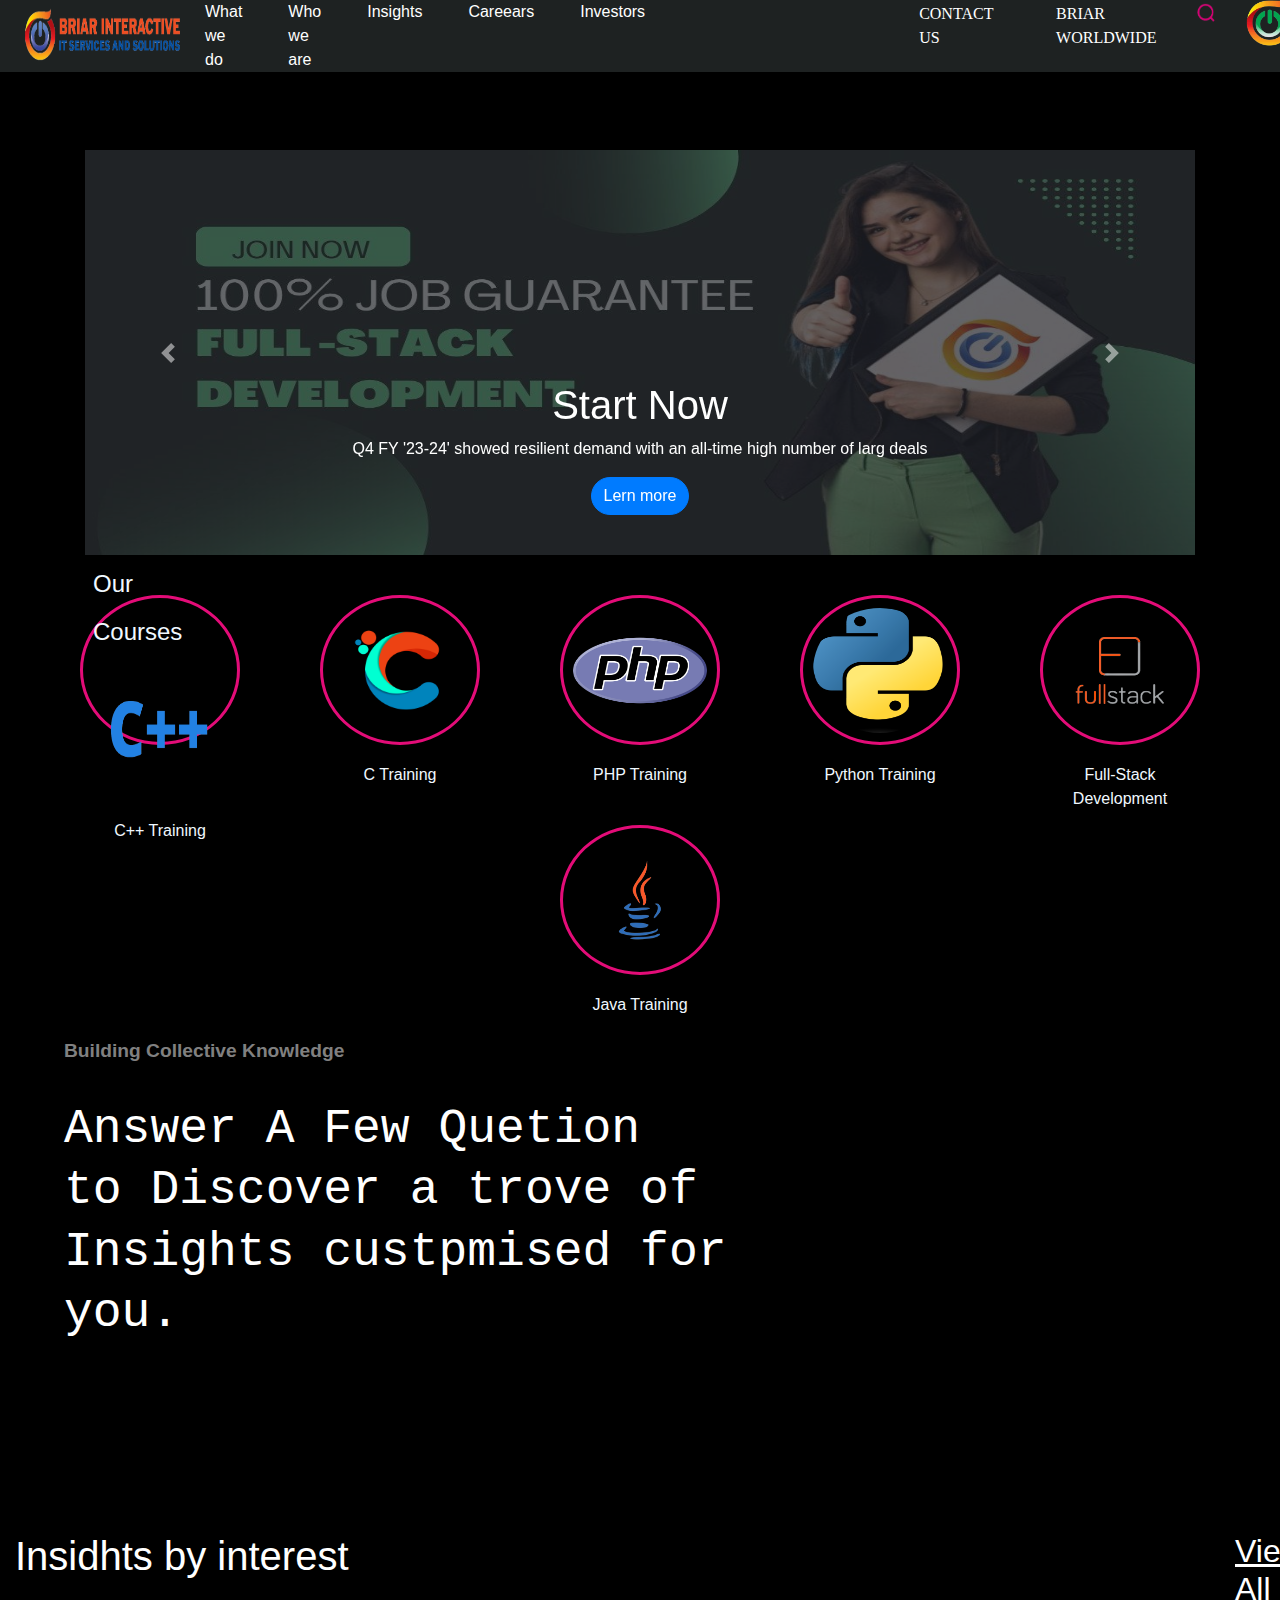
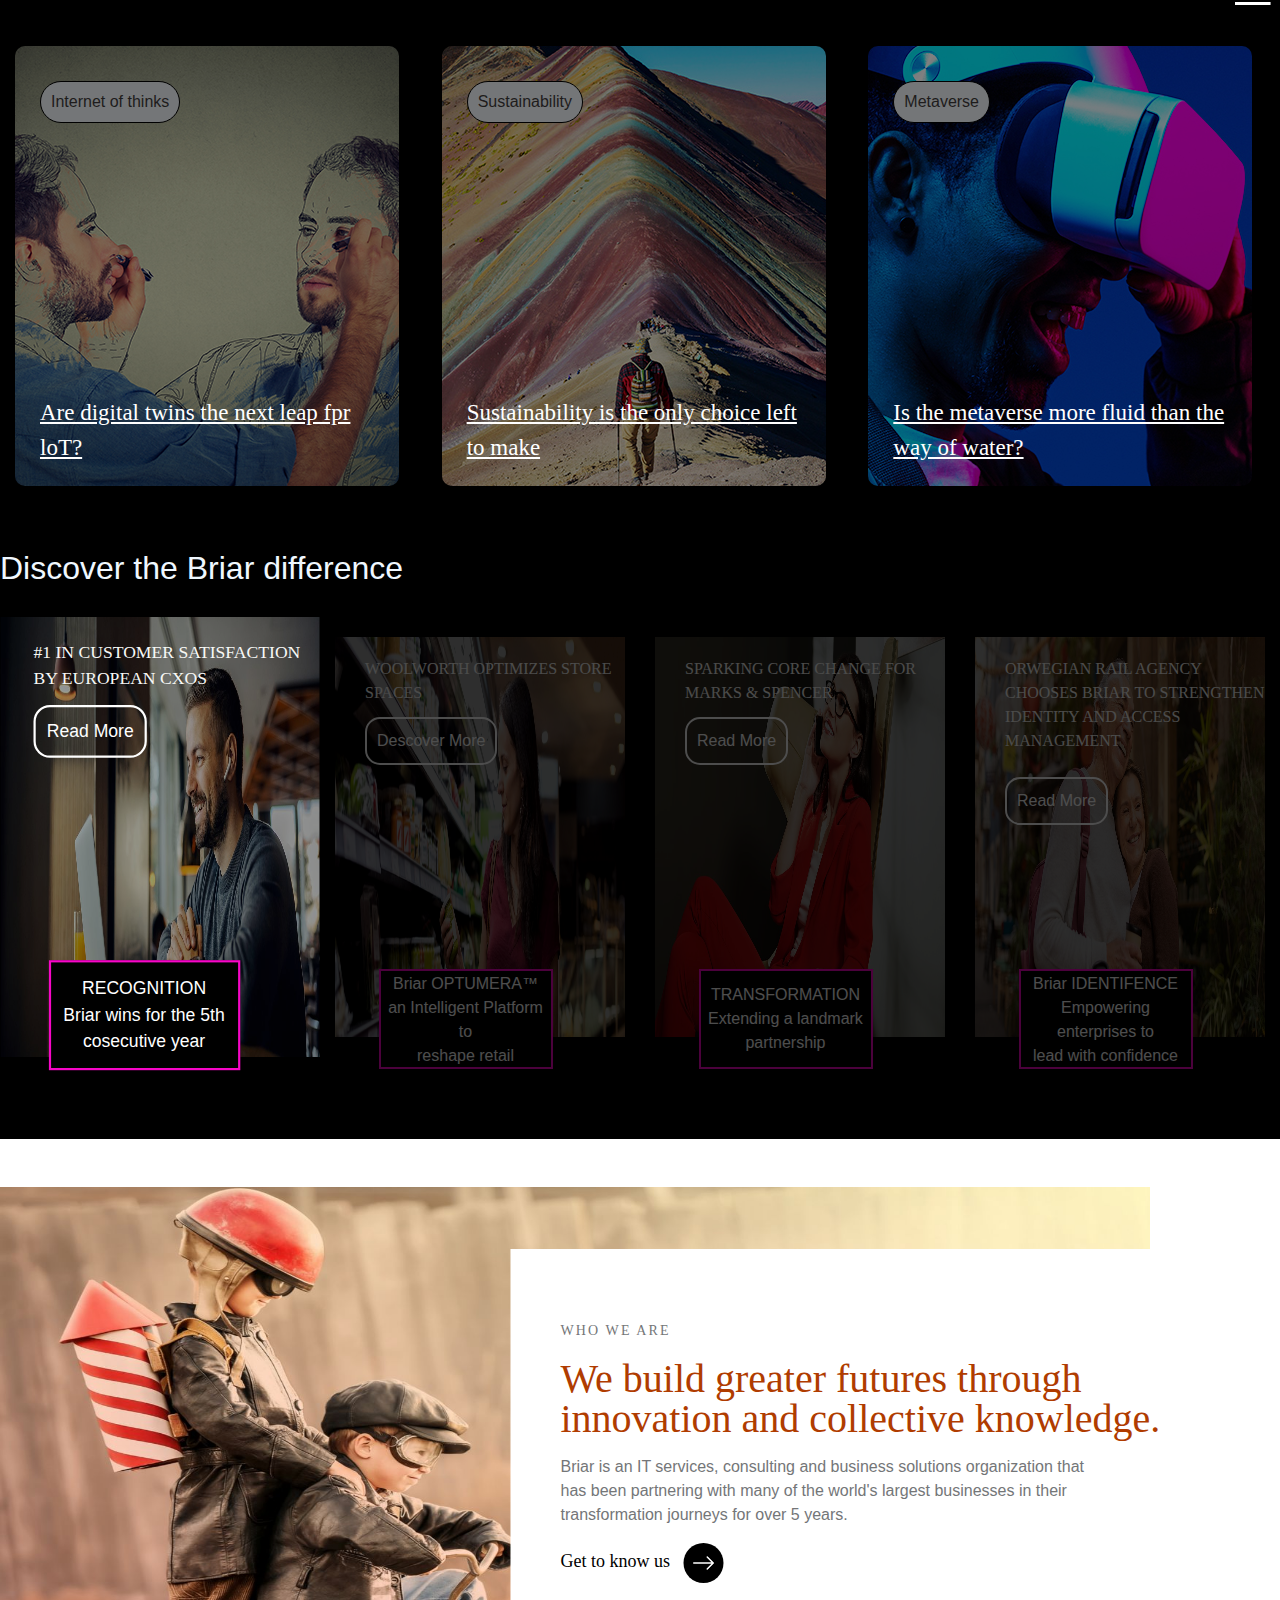
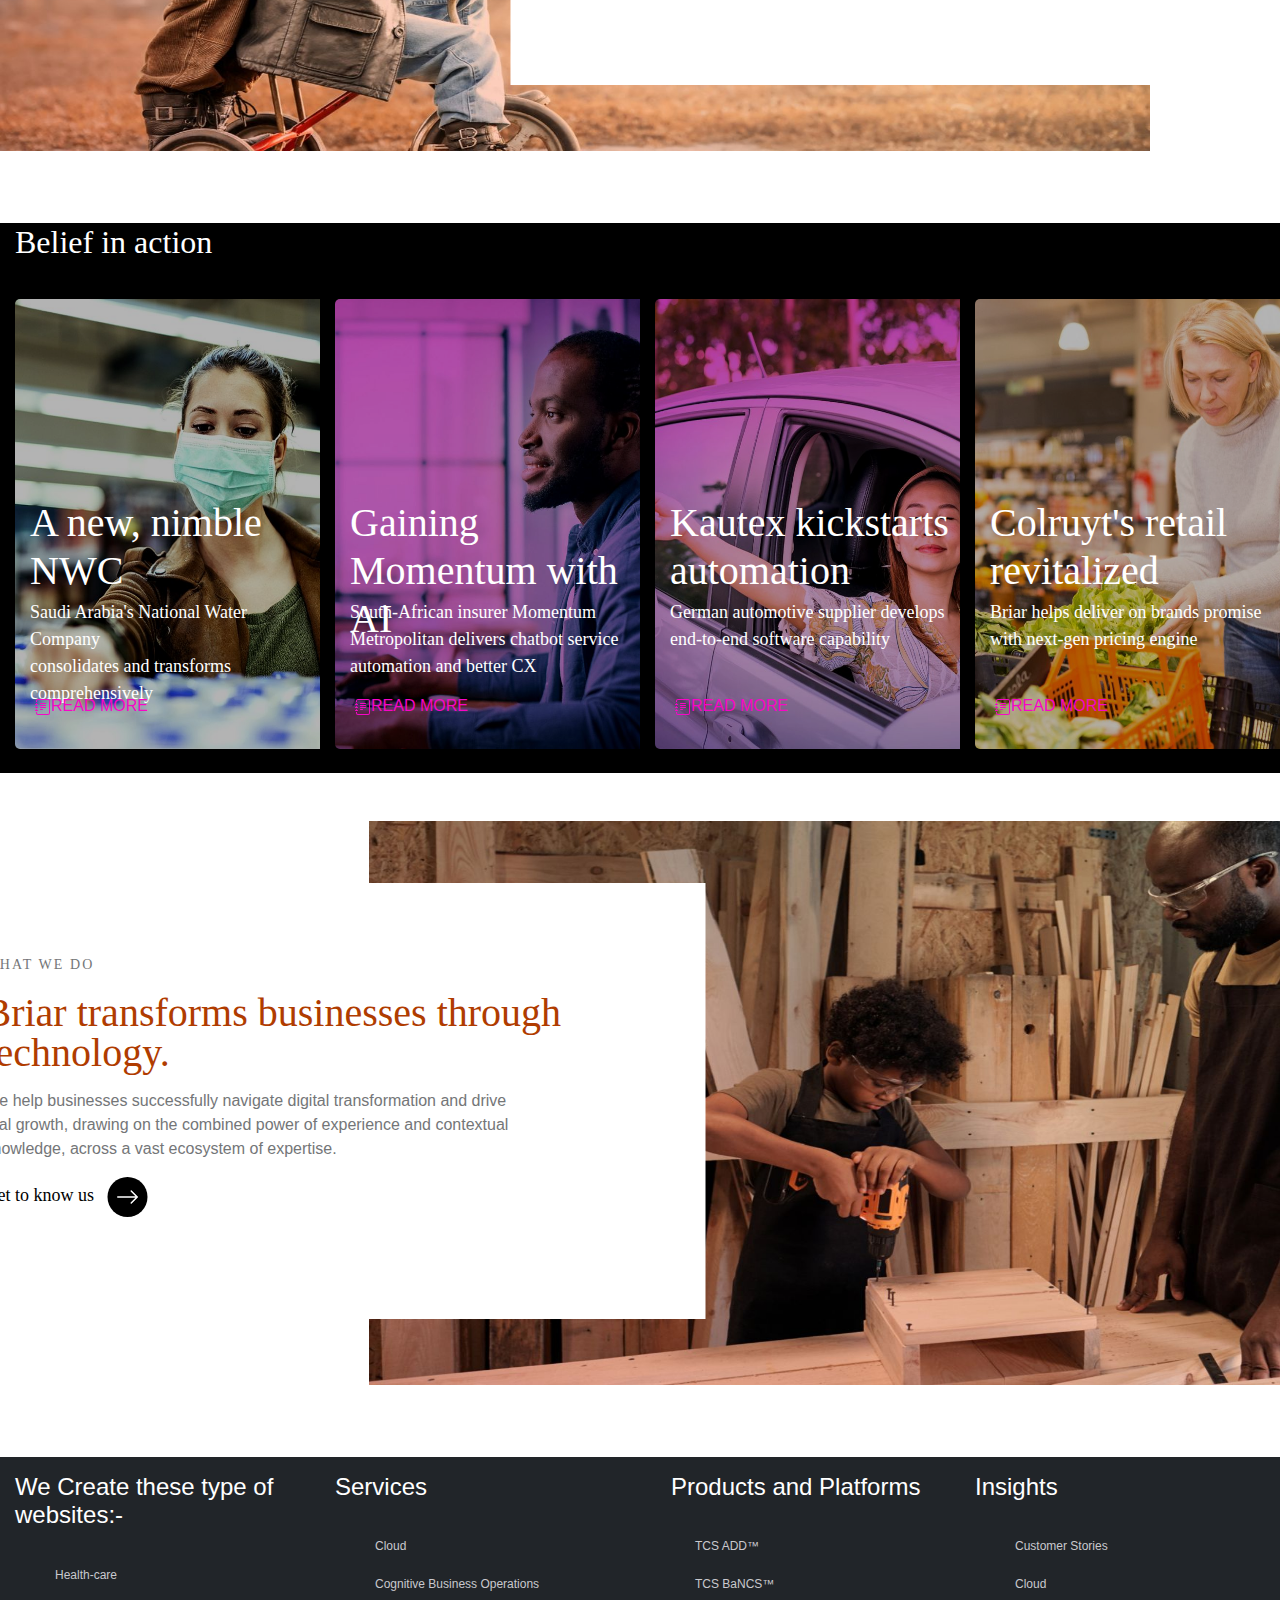
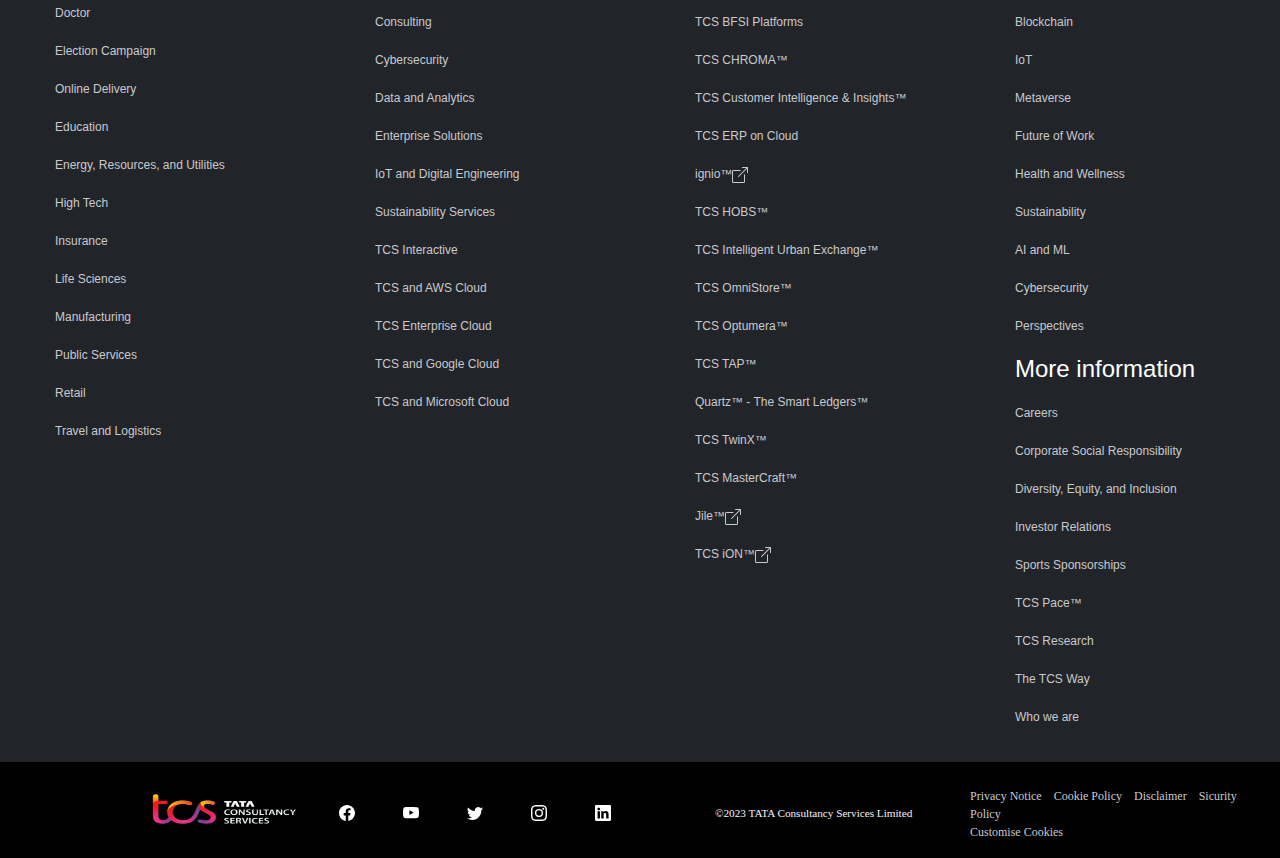
<file: index.html>
<!DOCTYPE html>
<html lang="en">
  <head>
    <meta charset="UTF-8" />
    <meta http-equiv="X-UA-Compatible" content="IE=edge" />
    <meta name="viewport" content="width=device-width, initial-scale=1.0" />
    <link rel="shortcut icon" href="images/favicon.png" type="image/x-icon" />
    <title>Briar Interactive: 100% job Oriented Cources</title>
    <link
      rel="stylesheet"
      type="text/css"
      href="https://stackpath.bootstrapcdn.com/bootstrap/4.3.1/css/bootstrap.min.css"
    />
    <script src="https://code.jquery.com/jquery-3.3.1.slim.min.js"></script>
    <script src="https://cdnjs.cloudflare.com/ajax/libs/popper.js/1.14.7/umd/popper.min.js"></script>
    <script src="https://stackpath.bootstrapcdn.com/bootstrap/4.3.1/js/bootstrap.min.js"></script>
    <link rel="stylesheet" href="css/bootstrap.css" />
    <!-- <link rel="stylesheet" href="css/style.css"> -->
    <link rel="stylesheet" href="css/style1.css" />
  </head>

  <body>
    <!-- ---------- Navigation bar ---------- -->
    <nav class="navbar navbar-expand-lg navbar-dark bg-dark fixed-top nvmain">
      <a class="navbar-brand lg-1" href="#"
        ><img
          src="images/BriarInteractiveLogo.png "
          height="58px"
          width="174px"
      /></a>
      <button
        class="navbar-toggler"
        type="button"
        data-toggle="collapse"
        data-target="#navbarNav"
        aria-controls="navbarNav"
        aria-expanded="false"
        aria-label="Toggle navigation"
      >
        <span class="navbar-toggler-icon"></span>
      </button>
      <div class="collapse navbar-collapse" id="navbarNav">
        <ul class="navbar-nav">
          <li class="nav-item">
            <a class="nav-link nl-1" href="what we do.html">What we do</a>
          </li>
          <li class="nav-item">
            <a class="nav-link nl-1" href="who we are.html">Who we are</a>
          </li>
          <li class="nav-item">
            <a class="nav-link nl-1" href="insight.html">Insights</a>
          </li>
          <li class="nav-item">
            <a class="nav-link nl-1" href="careears.html">Careears</a>
          </li>
          <li class="nav-item">
            <a class="nav-link nl-1" href="#">Investors</a>
          </li>
          <li class="nav-item">
            <a class="nav-link nl-2" href="#">CONTACT US</a>
          </li>
          <li class="nav-item">
            <a class="nav-link nl-3" href="Briar Worldwide.html"
              >BRIAR WORLDWIDE</a
            >
          </li>
          <li class="nav-item">
            <a class="nav-link lg-2" href="#"
              ><img
                class="search"
                src="images/serach icon.png"
                height="20.31px"
                width="22.31px"
            /></a>
          </li>
          <li class="nav-item">
            <a class="nav-link lg-3" href="https://www.tata.com/"
              ><img
                class="tata"
                src="images/Briar logo.png"
                height="64px"
                width="64px"
            /></a>
          </li>
        </ul>
      </div>
    </nav>
    <!-- ---------- Navigation bar End ---------- -->

    <!-- ---------- First Slider ---------- -->
    <div class="container ani">
      <div
        id="carouselExampleControls"
        class="carousel slide a"
        data-ride="carousel"
      >
        <div class="carousel-inner">
          <div class="carousel-item active">
            <img
              class="d-block w-100 sl-1"
              src="images/FSD.jpg"
              height="405px"
              width="100px"
              alt="First slide"
            />
            <div class="carousel-caption">
              <h1 class="heading1">Start Now</h1>
              <p class="para1">
                Q4 FY '23-24' showed resilient demand with an all-time high
                number of larg deals
              </p>
              <button class="btn btn-primary btn1">
                <a href="#">Lern more</a>
              </button>
            </div>
          </div>
          <div class="carousel-item">
            <img
              class="d-block w-100 sl-1"
              src="images/design_Animation.jpg"
              height="405px"
              width="100px"
              alt="Second slide"
            />
            <div class="carousel-caption">
              <h1 class="heading1"></h1>
              <p class="para1">
                A recognition based on our purposeful and partner-driven
                relationship with our clients and<br />communities
              </p>
              <button class="btn btn-primary btn1">
                <a href="@">Read more</a>
              </button>
            </div>
          </div>
          <div class="carousel-item">
            <img
              class="d-block w-100 sl-1"
              src="images/para.jpg"
              height="405px"
              width="100px"
              alt="Third slide"
            />
            <div class="carousel-caption">
              <h1 class="heading1">Your cloud, you journey</h1>
              <p class="para1">
                We map the for acceleration with agility and resilience
              </p>
              <button class="btn btn-primary btn1">
                <a href="@">Lern more</a>
              </button>
            </div>
          </div>
          <div class="carousel-item">
            <img
              class="d-block w-100 sl-1"
              src="images/job_100%.jpg"
              height="405px"
              width="100px"
              alt="Fourth slide"
            />
            <div class="carousel-caption">
              <h1 class="heading1"></h1>
              <p class="para1">
                Building on sharped ambition and <br />
                optimism
              </p>
              <button class="btn btn-primary btn1">
                <a href="@">Lern more</a>
              </button>
            </div>
          </div>
          <div class="carousel-item">
            <img
              class="d-block w-100 sl-1"
              src="images/Aakash_FSD.jpg"
              height="405px"
              width="100px"
              alt="Fifth slide"
            />
            <div class="carousel-caption">
              <h1 class="heading1">Resilint and resposible supply chains</h1>
              <p class="para1">
                Customer-first innovation to impel pervasive and ethical
                commerce
              </p>
              <button class="btn btn-primary btn1">
                <a href="@">Know more</a>
              </button>
            </div>
          </div>
          <div class="carousel-item">
            <img
              class="d-block w-100 sl-1"
              src="images/Anuj_FSD.jpg"
              height="405px"
              width="100px"
              alt="Sixth slide"
            />
            <div class="carousel-caption">
              <h1 class="heading1">Inventing for impact</h1>
              <p class="para1">
                Our researchers apply scientific rigor and a collaborative
                mindset for solution to pressing problems
              </p>
              <button class="btn btn-primary btn1">
                <a href="@">Discover more</a>
              </button>
            </div>
          </div>
        </div>
        <a
          class="carousel-control-prev"
          href="#carouselExampleControls"
          role="button"
          data-slide="prev"
        >
          <span class="carousel-control-prev-icon" aria-hidden="true"></span>
          <span class="sr-only">Previous</span>
        </a>
        <a
          class="carousel-control-next"
          href="#carouselExampleControls"
          role="button"
          data-slide="next"
        >
          <span class="carousel-control-next-icon" aria-hidden="true"></span>
          <span class="sr-only">Next</span>
        </a>
      </div>
    </div>
    <!-- ---------- First Slider End ---------- -->

    <!-- ---------- Story div ---------- -->
    <div class="story">
      <div class="story1">
        <h4 class="snap">Our Courses</h4>
        <a href="@"
          ><img
            src="images/c++_logo.png"
            class="rounded-circle"
            height="125px"
            width="100%"
        /></a>
        <p class="storyp1">C++ Training</p>
      </div>
      <div class="story1">
        <a href="@"
          ><img
            src="images/c_logo.png"
            class="rounded-circle"
            height="125px"
            width="100%"
        /></a>
        <p class="storyp1">C Training</p>
      </div>
      <div class="story1">
        <a href="@"
          ><img
            src="images/php_logo.png"
            class="rounded-circle"
            height="125px"
            width="100%"
        /></a>
        <p class="storyp1">PHP Training</p>
      </div>
      <div class="story1">
        <a href="@"
          ><img
            src="images/python_logo.png"
            class="rounded-circle"
            height="125px"
            width="100%"
        /></a>
        <p class="storyp1">Python Training</p>
      </div>
      <div class="story1">
        <a href="@"
          ><img
            src="images/fullstack_logo.png"
            class="rounded-circle"
            height="125px"
            width="100%"
        /></a>
        <p class="storyp1">Full-Stack Development</p>
      </div>
      <div class="story1">
        <a href="@"
          ><img
            src="images/java_logo.png"
            class="rounded-circle"
            height="125px"
            width="100%"
        /></a>
        <p class="storyp1">Java Training</p>
      </div>
      <!-- <div class="story1">
          <a href="@"><img src="images/status7.jpg" class="rounded-circle" height="125px" width="100%"></a>
          <p class="storyp1">A Digital Sugar<br>rush</p>
        </div>
        <div class="story1">
          <a href="@"><img src="images/status8.jpg" class="rounded-circle" height="125px" width="100%"></a>
          <p class="storyp1">Personalizing<br>sport content</p>
      </div> -->
    </div>
    <!-- ---------- Story div End ---------- -->

    <!-- ---------- Qwetions div ---------- -->
    <div class="qwe">
      <div class="text1">
        <p class="para2">
          <b><big>Building Collective Knowledge</big></b>
        </p>
        <h1 class="heading2">
          <big
            ><tt
              >Answer A Few Quetion<br />to Discover a trove of <br />Insights
              custpmised for<br />you.</tt
            ></big
          >
        </h1>
      </div>
      <div class="temp1"></div>
    </div>
    <!-- ---------- Qwetions div End ---------- -->

    <!-- ---------- Interest div ---------- -->
    <div class="container-fluid interest">
      <div class="row">
        <div class="col-md-6">
          <h1 class="int-h1">Insidhts by interest</h1>
        </div>
        <div class="col-md-6">
          <h2 class="int-h2">
            <a href="#"><u>View All</u></a>
          </h2>
        </div>
      </div>
      <div class="row">
        <div class="col-md-4 int-col">
          <img src="images/int1.png" alt="" class="int-img" />
          <div class="banner">
            <h6 class="int-heading"><a href="#">Internet of thinks</a></h6>
            <p class="int-para">
              <a href="#"
                ><u
                  >Are digital twins the next leap fpr<br />
                  loT?</u
                ></a
              >
            </p>
          </div>
        </div>
        <div class="col-md-4 int-col">
          <img src="images/int2.png" alt="" class="int-img" />
          <div class="banner">
            <h6 class="int-heading"><a href="#">Sustainability</a></h6>
            <p class="int-para">
              <a href="#"
                ><u>Sustainability is the only choice left<br />to make</u></a
              >
            </p>
          </div>
        </div>
        <div class="col-md-4 int-col">
          <img src="images/int3.png" alt="" class="int-img" />
          <div class="banner">
            <h6 class="int-heading"><a href="#">Metaverse</a></h6>
            <p class="int-para">
              <a href="#"
                ><u
                  >Is the metaverse more fluid than the <br />
                  way of water?</u
                ></a
              >
            </p>
          </div>
        </div>
      </div>
    </div>
    <!-- ---------- Interest div End ---------- -->

    <!-- ---------- Disc div ---------- -->
    <div class="disc">
      <h2 class="heading4">Discover the Briar difference</h2>
      <div class="container-fluid tabs">
        <div class="row">
          <div class="col-md-3">
            <div class="tabs-div active1" id="main-tab1">
              <img src="images/cs1.jpeg" alt="" class="img-fluid" />
              <div class="banner">
                <p class="text-image-banner-heading text-uppercase bnhe4">
                  #1 in customer satisfaction<br />
                  by European CXOs
                </p>
                <p class="bnp"><a href="#">Read More</a></p>
              </div>
              <button onclick="t1()" class="tabs-buttn active2" id="tab1">
                RECOGNITION<br />Briar wins for the 5th<br />cosecutive year
              </button>
            </div>
          </div>
          <div class="col-md-3">
            <div class="tabs-div" id="main-tab2">
              <img src="images/cs2.jpeg" alt="" class="img-fluid" />
              <div class="banner">
                <p class="text-image-banner-heading text-uppercase bnhe4">
                  Woolworth optimizes store<br />
                  spaces
                </p>
                <p class="bnp"><a href="#">Descover More</a></p>
              </div>
              <button onclick="t2()" class="tabs-buttn" id="tab2">
                Briar OPTUMERA™<br />an Intelligent Platform to<br />reshape
                retail
              </button>
            </div>
          </div>
          <div class="col-md-3">
            <div onclick="t3()" class="tabs-div" id="main-tab3">
              <img src="images/cs3.jpeg" alt="" class="img-fluid" />
              <div class="banner">
                <p class="text-image-banner-heading text-uppercase bnhe4">
                  Sparking core change for <br />Marks & Spencer
                </p>
                <p class="bnp"><a href="#">Read More</a></p>
              </div>
              <button class="tabs-buttn" id="tab3">
                TRANSFORMATION<br />Extending a landmark<br />partnership
              </button>
            </div>
          </div>
          <div class="col-md-3">
            <div onclick="t4()" class="tabs-div" id="main-tab4">
              <img src="images/cs4.jpeg" alt="" class="img-fluid" />
              <div class="banner">
                <p class="text-image-banner-heading text-uppercase bnhe4">
                  orwegian rail agency<br />
                  chooses Briar to strengthen<br />
                  Identity and Access<br />
                  Management
                </p>
                <p class="bnp1"><a href="#">Read More</a></p>
              </div>
              <button class="tabs-buttn" id="tab4">
                Briar IDENTIFENCE<br />Empowering enterprises to <br />lead with
                confidence
              </button>
            </div>
          </div>
        </div>
      </div>
      <script>
        function t1() {
          document.getElementById("main-tab1").classList.add("active1");
          document.getElementById("main-tab2").classList.remove("active1");
          document.getElementById("main-tab3").classList.remove("active1");
          document.getElementById("main-tab4").classList.remove("active1");
          document.getElementById("tab1").classList.add("active2");
          document.getElementById("tab2").classList.remove("active2");
          document.getElementById("tab3").classList.remove("active2");
          document.getElementById("tab4").classList.remove("active2");
        }
        function t2() {
          document.getElementById("main-tab2").classList.add("active1");
          document.getElementById("main-tab1").classList.remove("active1");
          document.getElementById("main-tab3").classList.remove("active1");
          document.getElementById("main-tab4").classList.remove("active1");
          document.getElementById("tab2").classList.add("active2");
          document.getElementById("tab1").classList.remove("active2");
          document.getElementById("tab3").classList.remove("active2");
          document.getElementById("tab4").classList.remove("active2");
        }
        function t3() {
          document.getElementById("main-tab3").classList.add("active1");
          document.getElementById("main-tab1").classList.remove("active1");
          document.getElementById("main-tab2").classList.remove("active1");
          document.getElementById("main-tab4").classList.remove("active1");
          document.getElementById("tab3").classList.add("active2");
          document.getElementById("tab2").classList.remove("active2");
          document.getElementById("tab1").classList.remove("active2");
          document.getElementById("tab4").classList.remove("active2");
        }
        function t4() {
          document.getElementById("main-tab4").classList.add("active1");
          document.getElementById("main-tab1").classList.remove("active1");
          document.getElementById("main-tab3").classList.remove("active1");
          document.getElementById("main-tab2").classList.remove("active1");
          document.getElementById("tab4").classList.add("active2");
          document.getElementById("tab2").classList.remove("active2");
          document.getElementById("tab3").classList.remove("active2");
          document.getElementById("tab1").classList.remove("active2");
        }
      </script>
    </div>
    <!-- ---------- Disc div End ---------- -->

    <!-- info div -->
    <div class="info">
      <img
        src="images/childs.jpeg"
        height="564px"
        width="1150px"
        class="my-5"
      />
      <div class="banner b1">
        <p class="text-image-banner-heading text-uppercase bnheup">
          Who We Are
        </p>
        <h3 class="text-image-banner-title">
          We build greater futures through<br />
          innovation and collective knowledge.
        </h3>
        <p></p>
        <p class="p1">
          Briar is an IT services, consulting and business solutions
          organization that <br />has been partnering with many of the world's
          largest businesses in their <br />transformation journeys for over 5
          years.
        </p>
        <p class="p2">
          <a href="#"
            >Get to know us &ensp;<svg
              xmlns="http://www.w3.org/2000/svg"
              width="40"
              height="40"
              fill="currentColor"
              class="bi bi-arrow-right rarrow"
              viewBox="0 0 16 16"
            >
              <path
                fill-rule="evenodd"
                d="M1 8a.5.5 0 0 1 .5-.5h11.793l-3.147-3.146a.5.5 0 0 1 .708-.708l4 4a.5.5 0 0 1 0 .708l-4 4a.5.5 0 0 1-.708-.708L13.293 8.5H1.5A.5.5 0 0 1 1 8z"
              /></svg
          ></a>
        </p>
      </div>
    </div>
    <!-- info div end -->

    <!-- slider 3 -->

    <div class="container-fluid slide3">
      <h4 class="ba-mheading">Belief in action</h4>
      <div class="row">
        <div class="col-md-3 bai">
          <a href="#"><img src="images/ba.jpeg" alt="" class="img-ba" /></a>
          <div class="banner ba">
            <h4 class="ba-heading">
              <a href="#">A new, nimble<br />NWC</a>
            </h4>
            <p class="ba-para">
              <a href="#"
                >Saudi Arabia's National Water Company<br />consolidates and
                transforms<br />comprehensively</a
              >
            </p>
            <p class="ba-para1">
              <a href="#"
                ><svg
                  xmlns="http://www.w3.org/2000/svg"
                  width="16"
                  height="16"
                  fill="currentColor"
                  class="bi bi-journal-text bicon"
                  viewBox="0 0 16 16"
                >
                  <path
                    d="M5 10.5a.5.5 0 0 1 .5-.5h2a.5.5 0 0 1 0 1h-2a.5.5 0 0 1-.5-.5zm0-2a.5.5 0 0 1 .5-.5h5a.5.5 0 0 1 0 1h-5a.5.5 0 0 1-.5-.5zm0-2a.5.5 0 0 1 .5-.5h5a.5.5 0 0 1 0 1h-5a.5.5 0 0 1-.5-.5zm0-2a.5.5 0 0 1 .5-.5h5a.5.5 0 0 1 0 1h-5a.5.5 0 0 1-.5-.5z"
                  />
                  <path
                    d="M3 0h10a2 2 0 0 1 2 2v12a2 2 0 0 1-2 2H3a2 2 0 0 1-2-2v-1h1v1a1 1 0 0 0 1 1h10a1 1 0 0 0 1-1V2a1 1 0 0 0-1-1H3a1 1 0 0 0-1 1v1H1V2a2 2 0 0 1 2-2z"
                  />
                  <path
                    d="M1 5v-.5a.5.5 0 0 1 1 0V5h.5a.5.5 0 0 1 0 1h-2a.5.5 0 0 1 0-1H1zm0 3v-.5a.5.5 0 0 1 1 0V8h.5a.5.5 0 0 1 0 1h-2a.5.5 0 0 1 0-1H1zm0 3v-.5a.5.5 0 0 1 1 0v.5h.5a.5.5 0 0 1 0 1h-2a.5.5 0 0 1 0-1H1z"
                  /></svg
                >READ MORE</a
              >
            </p>
          </div>
        </div>
        <div class="col-md-3 bai">
          <a href="#"><img src="images/ba1.jpeg" alt="" class="img-ba" /></a>
          <div class="banner ba">
            <h4 class="ba-heading">
              <a href="#">Gaining<br />Momentum with AI</a>
            </h4>
            <p class="ba-para">
              <a href="#"
                >South-African insurer Momentum<br />Metropolitan delivers
                chatbot service<br />automation and better CX</a
              >
            </p>
            <p class="ba-para1">
              <a href="#"
                ><svg
                  xmlns="http://www.w3.org/2000/svg"
                  width="16"
                  height="16"
                  fill="currentColor"
                  class="bi bi-journal-text bicon"
                  viewBox="0 0 16 16"
                >
                  <path
                    d="M5 10.5a.5.5 0 0 1 .5-.5h2a.5.5 0 0 1 0 1h-2a.5.5 0 0 1-.5-.5zm0-2a.5.5 0 0 1 .5-.5h5a.5.5 0 0 1 0 1h-5a.5.5 0 0 1-.5-.5zm0-2a.5.5 0 0 1 .5-.5h5a.5.5 0 0 1 0 1h-5a.5.5 0 0 1-.5-.5zm0-2a.5.5 0 0 1 .5-.5h5a.5.5 0 0 1 0 1h-5a.5.5 0 0 1-.5-.5z"
                  />
                  <path
                    d="M3 0h10a2 2 0 0 1 2 2v12a2 2 0 0 1-2 2H3a2 2 0 0 1-2-2v-1h1v1a1 1 0 0 0 1 1h10a1 1 0 0 0 1-1V2a1 1 0 0 0-1-1H3a1 1 0 0 0-1 1v1H1V2a2 2 0 0 1 2-2z"
                  />
                  <path
                    d="M1 5v-.5a.5.5 0 0 1 1 0V5h.5a.5.5 0 0 1 0 1h-2a.5.5 0 0 1 0-1H1zm0 3v-.5a.5.5 0 0 1 1 0V8h.5a.5.5 0 0 1 0 1h-2a.5.5 0 0 1 0-1H1zm0 3v-.5a.5.5 0 0 1 1 0v.5h.5a.5.5 0 0 1 0 1h-2a.5.5 0 0 1 0-1H1z"
                  /></svg
                >READ MORE</a
              >
            </p>
          </div>
        </div>
        <div class="col-md-3 bai">
          <a href="#"><img src="images/ba2.jpeg" alt="" class="img-ba" /></a>
          <div class="banner ba">
            <h4 class="ba-heading">
              <a href="#">Kautex kickstarts<br />automation</a>
            </h4>
            <p class="ba-para">
              <a href="#"
                >German automotive supplier develops<br />end-to-end software
                capability</a
              >
            </p>
            <p class="ba-para1">
              <a href="#"
                ><svg
                  xmlns="http://www.w3.org/2000/svg"
                  width="16"
                  height="16"
                  fill="currentColor"
                  class="bi bi-journal-text bicon"
                  viewBox="0 0 16 16"
                >
                  <path
                    d="M5 10.5a.5.5 0 0 1 .5-.5h2a.5.5 0 0 1 0 1h-2a.5.5 0 0 1-.5-.5zm0-2a.5.5 0 0 1 .5-.5h5a.5.5 0 0 1 0 1h-5a.5.5 0 0 1-.5-.5zm0-2a.5.5 0 0 1 .5-.5h5a.5.5 0 0 1 0 1h-5a.5.5 0 0 1-.5-.5zm0-2a.5.5 0 0 1 .5-.5h5a.5.5 0 0 1 0 1h-5a.5.5 0 0 1-.5-.5z"
                  />
                  <path
                    d="M3 0h10a2 2 0 0 1 2 2v12a2 2 0 0 1-2 2H3a2 2 0 0 1-2-2v-1h1v1a1 1 0 0 0 1 1h10a1 1 0 0 0 1-1V2a1 1 0 0 0-1-1H3a1 1 0 0 0-1 1v1H1V2a2 2 0 0 1 2-2z"
                  />
                  <path
                    d="M1 5v-.5a.5.5 0 0 1 1 0V5h.5a.5.5 0 0 1 0 1h-2a.5.5 0 0 1 0-1H1zm0 3v-.5a.5.5 0 0 1 1 0V8h.5a.5.5 0 0 1 0 1h-2a.5.5 0 0 1 0-1H1zm0 3v-.5a.5.5 0 0 1 1 0v.5h.5a.5.5 0 0 1 0 1h-2a.5.5 0 0 1 0-1H1z"
                  /></svg
                >READ MORE</a
              >
            </p>
          </div>
        </div>
        <div class="col-md-3 bai">
          <a href="#"><img src="images/ba3.jpeg" alt="" class="img-ba" /></a>
          <div class="banner ba">
            <h4 class="ba-heading">
              <a href="#">Colruyt's retail<br />revitalized</a>
            </h4>
            <p class="ba-para">
              <a href="#"
                >Briar helps deliver on brands promise<br />with next-gen
                pricing engine</a
              >
            </p>
            <p class="ba-para1">
              <a href="#"
                ><svg
                  xmlns="http://www.w3.org/2000/svg"
                  width="16"
                  height="16"
                  fill="currentColor"
                  class="bi bi-journal-text bicon"
                  viewBox="0 0 16 16"
                >
                  <path
                    d="M5 10.5a.5.5 0 0 1 .5-.5h2a.5.5 0 0 1 0 1h-2a.5.5 0 0 1-.5-.5zm0-2a.5.5 0 0 1 .5-.5h5a.5.5 0 0 1 0 1h-5a.5.5 0 0 1-.5-.5zm0-2a.5.5 0 0 1 .5-.5h5a.5.5 0 0 1 0 1h-5a.5.5 0 0 1-.5-.5zm0-2a.5.5 0 0 1 .5-.5h5a.5.5 0 0 1 0 1h-5a.5.5 0 0 1-.5-.5z"
                  />
                  <path
                    d="M3 0h10a2 2 0 0 1 2 2v12a2 2 0 0 1-2 2H3a2 2 0 0 1-2-2v-1h1v1a1 1 0 0 0 1 1h10a1 1 0 0 0 1-1V2a1 1 0 0 0-1-1H3a1 1 0 0 0-1 1v1H1V2a2 2 0 0 1 2-2z"
                  />
                  <path
                    d="M1 5v-.5a.5.5 0 0 1 1 0V5h.5a.5.5 0 0 1 0 1h-2a.5.5 0 0 1 0-1H1zm0 3v-.5a.5.5 0 0 1 1 0V8h.5a.5.5 0 0 1 0 1h-2a.5.5 0 0 1 0-1H1zm0 3v-.5a.5.5 0 0 1 1 0v.5h.5a.5.5 0 0 1 0 1h-2a.5.5 0 0 1 0-1H1z"
                  /></svg
                >READ MORE</a
              >
            </p>
          </div>
        </div>
      </div>
    </div>

    <!-- slider 3 END-->

    <!-- What We Do div -->

    <div class="wwdo">
      <div class="bannerimg">
        <img
          src="images/childw.jpeg"
          height="564px"
          width="1150px"
          class="my-5"
        />
      </div>
      <div class="banner2">
        <p class="text-image-banner-heading text-uppercase bnheup">
          WHAT WE DO
        </p>
        <h3 class="text-image-banner-title">
          Briar transforms businesses through <br />technology.
        </h3>
        <p></p>
        <p class="p1">
          We help businesses successfully navigate digital transformation and
          drive <br />real growth, drawing on the combined power of experience
          and contextual <br />knowledge, across a vast ecosystem of expertise.
        </p>
        <p class="p2">
          <a href="#"
            >Get to know us &ensp;<svg
              xmlns="http://www.w3.org/2000/svg"
              width="40"
              height="40"
              fill="currentColor"
              class="bi bi-arrow-right rarrow"
              viewBox="0 0 16 16"
            >
              <path
                fill-rule="evenodd"
                d="M1 8a.5.5 0 0 1 .5-.5h11.793l-3.147-3.146a.5.5 0 0 1 .708-.708l4 4a.5.5 0 0 1 0 .708l-4 4a.5.5 0 0 1-.708-.708L13.293 8.5H1.5A.5.5 0 0 1 1 8z"
              /></svg
          ></a>
        </p>
      </div>
    </div>

    <!-- What We Do div -->

    <!-- footer -->

    <footer>
      <div class="container-fluid" style="background-color: #212529">
        <div class="row">
          <div class="col-md-3">
            <a href="#">
              <h4 class="text-white my-3">
                We Create these type of websites:-
              </h4>
            </a>
            <ul class="foot-menu">
              <li class="foot-items">
                <a href="#" class="foot-link">Health-care</a>
              </li>
              <li class="foot-items">
                <a href="#" class="foot-link">Doctor</a>
              </li>
              <li class="foot-items">
                <a href="#" class="foot-link">Election Campaign</a>
              </li>
              <li class="foot-items">
                <a href="#" class="foot-link">Online Delivery</a>
              </li>
              <li class="foot-items">
                <a href="#" class="foot-link">Education</a>
              </li>
              <li class="foot-items">
                <a href="#" class="foot-link"
                  >Energy, Resources, and Utilities</a
                >
              </li>
              <li class="foot-items">
                <a href="#" class="foot-link"></a>
              </li>
              <li class="foot-items">
                <a href="#" class="foot-link">High Tech</a>
              </li>
              <li class="foot-items">
                <a href="#" class="foot-link">Insurance</a>
              </li>
              <li class="foot-items">
                <a href="#" class="foot-link">Life Sciences</a>
              </li>
              <li class="foot-items">
                <a href="#" class="foot-link">Manufacturing</a>
              </li>
              <li class="foot-items">
                <a href="#" class="foot-link">Public Services</a>
              </li>
              <li class="foot-items">
                <a href="#" class="foot-link">Retail</a>
              </li>
              <li class="foot-items">
                <a href="#" class="foot-link">Travel and Logistics</a>
              </li>
            </ul>
          </div>
          <div class="col-md-3">
            <a href="#">
              <h4 class="text-white my-3">Services</h4>
            </a>
            <ul class="foot-menu">
              <li class="foot-items">
                <a href="#" class="foot-link">Cloud</a>
              </li>
              <li class="foot-items">
                <a href="#" class="foot-link">Cognitive Business Operations</a>
              </li>
              <li class="foot-items">
                <a href="#" class="foot-link">Consulting</a>
              </li>
              <li class="foot-items">
                <a href="#" class="foot-link">Cybersecurity</a>
              </li>
              <li class="foot-items">
                <a href="#" class="foot-link">Data and Analytics</a>
              </li>
              <li class="foot-items">
                <a href="#" class="foot-link">Enterprise Solutions</a>
              </li>
              <li class="foot-items">
                <a href="#" class="foot-link">IoT and Digital Engineering</a>
              </li>
              <li class="foot-items">
                <a href="#" class="foot-link">Sustainability Services</a>
              </li>
              <li class="foot-items">
                <a href="#" class="foot-link">TCS Interactive</a>
              </li>
              <li class="foot-items">
                <a href="#" class="foot-link">TCS and AWS Cloud</a>
              </li>
              <li class="foot-items">
                <a href="#" class="foot-link">TCS Enterprise Cloud</a>
              </li>
              <li class="foot-items">
                <a href="#" class="foot-link">TCS and Google Cloud</a>
              </li>
              <li class="foot-items">
                <a href="#" class="foot-link">TCS and Microsoft Cloud </a>
              </li>
            </ul>
          </div>
          <div class="col-md-3">
            <a href="#">
              <h4 class="text-white my-3 pl-3">Products and Platforms</h4>
            </a>
            <ul class="foot-menu">
              <li class="foot-items">
                <a href="#" class="foot-link">TCS ADD™</a>
              </li>
              <li class="foot-items">
                <a href="#" class="foot-link">TCS BaNCS™</a>
              </li>
              <li class="foot-items">
                <a href="#" class="foot-link">TCS BFSI Platforms</a>
              </li>
              <li class="foot-items">
                <a href="#" class="foot-link">TCS CHROMA™</a>
              </li>
              <li class="foot-items">
                <a href="#" class="foot-link"
                  >TCS Customer Intelligence & Insights™</a
                >
              </li>
              <li class="foot-items">
                <a href="#" class="foot-link">TCS ERP on Cloud</a>
              </li>
              <li class="foot-items">
                <a href="#" class="foot-link"
                  >ignio™<svg
                    xmlns="http://www.w3.org/2000/svg"
                    width="16"
                    height="16"
                    fill="currentColor"
                    class="bi bi-box-arrow-up-right uarrow"
                    viewBox="0 0 16 16"
                  >
                    <path
                      fill-rule="evenodd"
                      d="M8.636 3.5a.5.5 0 0 0-.5-.5H1.5A1.5 1.5 0 0 0 0 4.5v10A1.5 1.5 0 0 0 1.5 16h10a1.5 1.5 0 0 0 1.5-1.5V7.864a.5.5 0 0 0-1 0V14.5a.5.5 0 0 1-.5.5h-10a.5.5 0 0 1-.5-.5v-10a.5.5 0 0 1 .5-.5h6.636a.5.5 0 0 0 .5-.5z"
                    />
                    <path
                      fill-rule="evenodd"
                      d="M16 .5a.5.5 0 0 0-.5-.5h-5a.5.5 0 0 0 0 1h3.793L6.146 9.146a.5.5 0 1 0 .708.708L15 1.707V5.5a.5.5 0 0 0 1 0v-5z"
                    /></svg
                ></a>
              </li>
              <li class="foot-items">
                <a href="#" class="foot-link">TCS HOBS™</a>
              </li>
              <li class="foot-items">
                <a href="#" class="foot-link"
                  >TCS Intelligent Urban Exchange™</a
                >
              </li>
              <li class="foot-items">
                <a href="#" class="foot-link">TCS OmniStore™</a>
              </li>
              <li class="foot-items">
                <a href="#" class="foot-link">TCS Optumera™</a>
              </li>
              <li class="foot-items">
                <a href="#" class="foot-link">TCS TAP™</a>
              </li>
              <li class="foot-items">
                <a href="#" class="foot-link">Quartz™ - The Smart Ledgers™</a>
              </li>
              <li class="foot-items">
                <a href="#" class="foot-link">TCS TwinX™</a>
              </li>
              <li class="foot-items">
                <a href="#" class="foot-link">TCS MasterCraft™</a>
              </li>
              <li class="foot-items">
                <a href="#" class="foot-link"
                  >Jile™<svg
                    xmlns="http://www.w3.org/2000/svg"
                    width="16"
                    height="16"
                    fill="currentColor"
                    class="bi bi-box-arrow-up-right uarrow"
                    viewBox="0 0 16 16"
                  >
                    <path
                      fill-rule="evenodd"
                      d="M8.636 3.5a.5.5 0 0 0-.5-.5H1.5A1.5 1.5 0 0 0 0 4.5v10A1.5 1.5 0 0 0 1.5 16h10a1.5 1.5 0 0 0 1.5-1.5V7.864a.5.5 0 0 0-1 0V14.5a.5.5 0 0 1-.5.5h-10a.5.5 0 0 1-.5-.5v-10a.5.5 0 0 1 .5-.5h6.636a.5.5 0 0 0 .5-.5z"
                    />
                    <path
                      fill-rule="evenodd"
                      d="M16 .5a.5.5 0 0 0-.5-.5h-5a.5.5 0 0 0 0 1h3.793L6.146 9.146a.5.5 0 1 0 .708.708L15 1.707V5.5a.5.5 0 0 0 1 0v-5z"
                    /></svg
                ></a>
              </li>
              <li class="foot-items">
                <a href="#" class="foot-link"
                  >TCS iON™<svg
                    xmlns="http://www.w3.org/2000/svg"
                    width="16"
                    height="16"
                    fill="currentColor"
                    class="bi bi-box-arrow-up-right uarrow"
                    viewBox="0 0 16 16"
                  >
                    <path
                      fill-rule="evenodd"
                      d="M8.636 3.5a.5.5 0 0 0-.5-.5H1.5A1.5 1.5 0 0 0 0 4.5v10A1.5 1.5 0 0 0 1.5 16h10a1.5 1.5 0 0 0 1.5-1.5V7.864a.5.5 0 0 0-1 0V14.5a.5.5 0 0 1-.5.5h-10a.5.5 0 0 1-.5-.5v-10a.5.5 0 0 1 .5-.5h6.636a.5.5 0 0 0 .5-.5z"
                    />
                    <path
                      fill-rule="evenodd"
                      d="M16 .5a.5.5 0 0 0-.5-.5h-5a.5.5 0 0 0 0 1h3.793L6.146 9.146a.5.5 0 1 0 .708.708L15 1.707V5.5a.5.5 0 0 0 1 0v-5z"
                    /></svg
                ></a>
              </li>
            </ul>
          </div>
          <div class="col-md-3">
            <a href="#">
              <h4 class="text-white my-3">Insights</h4>
            </a>
            <ul class="foot-menu">
              <li class="foot-items">
                <a href="#" class="foot-link">Customer Stories</a>
              </li>
              <li class="foot-items">
                <a href="#" class="foot-link">Cloud</a>
              </li>
              <li class="foot-items">
                <a href="#" class="foot-link">Blockchain</a>
              </li>
              <li class="foot-items">
                <a href="#" class="foot-link">IoT</a>
              </li>
              <li class="foot-items">
                <a href="#" class="foot-link">Metaverse</a>
              </li>
              <li class="foot-items">
                <a href="#" class="foot-link">Future of Work</a>
              </li>
              <li class="foot-items">
                <a href="#" class="foot-link">Health and Wellness</a>
              </li>
              <li class="foot-items">
                <a href="#" class="foot-link">Sustainability</a>
              </li>
              <li class="foot-items">
                <a href="#" class="foot-link">AI and ML</a>
              </li>
              <li class="foot-items">
                <a href="#" class="foot-link">Cybersecurity</a>
              </li>
              <li class="foot-items">
                <a href="#" class="foot-link">Perspectives</a>
              </li>
              <h4 class="text-white my-3">More information</h4>
              <li class="foot-items">
                <a href="#" class="foot-link">Careers</a>
              </li>
              <li class="foot-items">
                <a href="#" class="foot-link"
                  >Corporate Social Responsibility</a
                >
              </li>
              <li class="foot-items">
                <a href="#" class="foot-link"
                  >Diversity, Equity, and Inclusion</a
                >
              </li>
              <li class="foot-items">
                <a href="#" class="foot-link">Investor Relations</a>
              </li>
              <li class="foot-items">
                <a href="#" class="foot-link">Sports Sponsorships</a>
              </li>
              <li class="foot-items">
                <a href="#" class="foot-link">TCS Pace™</a>
              </li>
              <li class="foot-items">
                <a href="#" class="foot-link">TCS Research</a>
              </li>
              <li class="foot-items">
                <a href="#" class="foot-link">The TCS Way</a>
              </li>
              <li class="foot-items">
                <a href="#" class="foot-link">Who we are</a>
              </li>
            </ul>
          </div>
        </div>
      </div>
      <div class="container-fluid foot1">
        <div class="row">
          <div class="col-md-3">
            <a href="#"
              ><img
                class="tcsl"
                src="images/tcs logo.png "
                height="58px"
                width="174px"
            /></a>
          </div>
          <div class="row">
            <div class="col-md-3">
              <ul class="instafecc">
                <li>
                  <a href="https://www.facebook.com/TataConsultancyServices"
                    ><svg
                      xmlns="http://www.w3.org/2000/svg"
                      width="16"
                      height="16"
                      fill="white"
                      class="bi bi-facebook fac mx-4"
                      viewBox="0 0 16 16"
                    >
                      <path
                        d="M16 8.049c0-4.446-3.582-8.05-8-8.05C3.58 0-.002 3.603-.002 8.05c0 4.017 2.926 7.347 6.75 7.951v-5.625h-2.03V8.05H6.75V6.275c0-2.017 1.195-3.131 3.022-3.131.876 0 1.791.157 1.791.157v1.98h-1.009c-.993 0-1.303.621-1.303 1.258v1.51h2.218l-.354 2.326H9.25V16c3.824-.604 6.75-3.934 6.75-7.951z"
                      /></svg
                  ></a>
                </li>
                <li>
                  <a href="https://www.youtube.com/user/TCSGlobal"
                    ><svg
                      xmlns="http://www.w3.org/2000/svg"
                      width="16"
                      height="16"
                      fill="white"
                      class="bi bi-youtube you mx-4"
                      viewBox="0 0 16 16"
                    >
                      <path
                        d="M8.051 1.999h.089c.822.003 4.987.033 6.11.335a2.01 2.01 0 0 1 1.415 1.42c.101.38.172.883.22 1.402l.01.104.022.26.008.104c.065.914.073 1.77.074 1.957v.075c-.001.194-.01 1.108-.082 2.06l-.008.105-.009.104c-.05.572-.124 1.14-.235 1.558a2.007 2.007 0 0 1-1.415 1.42c-1.16.312-5.569.334-6.18.335h-.142c-.309 0-1.587-.006-2.927-.052l-.17-.006-.087-.004-.171-.007-.171-.007c-1.11-.049-2.167-.128-2.654-.26a2.007 2.007 0 0 1-1.415-1.419c-.111-.417-.185-.986-.235-1.558L.09 9.82l-.008-.104A31.4 31.4 0 0 1 0 7.68v-.123c.002-.215.01-.958.064-1.778l.007-.103.003-.052.008-.104.022-.26.01-.104c.048-.519.119-1.023.22-1.402a2.007 2.007 0 0 1 1.415-1.42c.487-.13 1.544-.21 2.654-.26l.17-.007.172-.006.086-.003.171-.007A99.788 99.788 0 0 1 7.858 2h.193zM6.4 5.209v4.818l4.157-2.408L6.4 5.209z"
                      /></svg
                  ></a>
                </li>
                <li>
                  <a href="https://twitter.com/TCS"
                    ><svg
                      xmlns="http://www.w3.org/2000/svg"
                      width="16"
                      height="16"
                      fill="white"
                      class="bi bi-twitter twi mx-4"
                      viewBox="0 0 16 16"
                    >
                      <path
                        d="M5.026 15c6.038 0 9.341-5.003 9.341-9.334 0-.14 0-.282-.006-.422A6.685 6.685 0 0 0 16 3.542a6.658 6.658 0 0 1-1.889.518 3.301 3.301 0 0 0 1.447-1.817 6.533 6.533 0 0 1-2.087.793A3.286 3.286 0 0 0 7.875 6.03a9.325 9.325 0 0 1-6.767-3.429 3.289 3.289 0 0 0 1.018 4.382A3.323 3.323 0 0 1 .64 6.575v.045a3.288 3.288 0 0 0 2.632 3.218 3.203 3.203 0 0 1-.865.115 3.23 3.23 0 0 1-.614-.057 3.283 3.283 0 0 0 3.067 2.277A6.588 6.588 0 0 1 .78 13.58a6.32 6.32 0 0 1-.78-.045A9.344 9.344 0 0 0 5.026 15z"
                      /></svg
                  ></a>
                </li>
                <li>
                  <a href="https://www.instagram.com/tcsglobal/"
                    ><svg
                      xmlns="http://www.w3.org/2000/svg"
                      width="16"
                      height="16"
                      fill="white"
                      class="bi bi-instagram ins mx-4"
                      viewBox="0 0 16 16"
                    >
                      <path
                        d="M8 0C5.829 0 5.556.01 4.703.048 3.85.088 3.269.222 2.76.42a3.917 3.917 0 0 0-1.417.923A3.927 3.927 0 0 0 .42 2.76C.222 3.268.087 3.85.048 4.7.01 5.555 0 5.827 0 8.001c0 2.172.01 2.444.048 3.297.04.852.174 1.433.372 1.942.205.526.478.972.923 1.417.444.445.89.719 1.416.923.51.198 1.09.333 1.942.372C5.555 15.99 5.827 16 8 16s2.444-.01 3.298-.048c.851-.04 1.434-.174 1.943-.372a3.916 3.916 0 0 0 1.416-.923c.445-.445.718-.891.923-1.417.197-.509.332-1.09.372-1.942C15.99 10.445 16 10.173 16 8s-.01-2.445-.048-3.299c-.04-.851-.175-1.433-.372-1.941a3.926 3.926 0 0 0-.923-1.417A3.911 3.911 0 0 0 13.24.42c-.51-.198-1.092-.333-1.943-.372C10.443.01 10.172 0 7.998 0h.003zm-.717 1.442h.718c2.136 0 2.389.007 3.232.046.78.035 1.204.166 1.486.275.373.145.64.319.92.599.28.28.453.546.598.92.11.281.24.705.275 1.485.039.843.047 1.096.047 3.231s-.008 2.389-.047 3.232c-.035.78-.166 1.203-.275 1.485a2.47 2.47 0 0 1-.599.919c-.28.28-.546.453-.92.598-.28.11-.704.24-1.485.276-.843.038-1.096.047-3.232.047s-2.39-.009-3.233-.047c-.78-.036-1.203-.166-1.485-.276a2.478 2.478 0 0 1-.92-.598 2.48 2.48 0 0 1-.6-.92c-.109-.281-.24-.705-.275-1.485-.038-.843-.046-1.096-.046-3.233 0-2.136.008-2.388.046-3.231.036-.78.166-1.204.276-1.486.145-.373.319-.64.599-.92.28-.28.546-.453.92-.598.282-.11.705-.24 1.485-.276.738-.034 1.024-.044 2.515-.045v.002zm4.988 1.328a.96.96 0 1 0 0 1.92.96.96 0 0 0 0-1.92zm-4.27 1.122a4.109 4.109 0 1 0 0 8.217 4.109 4.109 0 0 0 0-8.217zm0 1.441a2.667 2.667 0 1 1 0 5.334 2.667 2.667 0 0 1 0-5.334z"
                      /></svg
                  ></a>
                </li>
                <li>
                  <a
                    href="https://www.linkedin.com/authwall?trk=gf&trkInfo=AQFuVvzy9h8TnAAAAYgypo1g2TTTfGYP7l-HxqsPtpBsMBz-XgezrmTJd4Dj_sdBwbNVhPiLZ51ajDYFrU9_M4OKXDxswK1VV5js8rpF7mVGD0lCpaO3Ha-Zl3xLx4h3HCGRtT0=&original_referer=https://www.tcs.com/&sessionRedirect=https%3A%2F%2Fwww.linkedin.com%2Fcompany%2Ftata-consultancy-services%2F"
                    ><svg
                      xmlns="http://www.w3.org/2000/svg"
                      width="16"
                      height="16"
                      fill="white"
                      class="bi bi-linkedin lin mx-4"
                      viewBox="0 0 16 16"
                    >
                      <path
                        d="M0 1.146C0 .513.526 0 1.175 0h13.65C15.474 0 16 .513 16 1.146v13.708c0 .633-.526 1.146-1.175 1.146H1.175C.526 16 0 15.487 0 14.854V1.146zm4.943 12.248V6.169H2.542v7.225h2.401zm-1.2-8.212c.837 0 1.358-.554 1.358-1.248-.015-.709-.52-1.248-1.342-1.248-.822 0-1.359.54-1.359 1.248 0 .694.521 1.248 1.327 1.248h.016zm4.908 8.212V9.359c0-.216.016-.432.08-.586.173-.431.568-.878 1.232-.878.869 0 1.216.662 1.216 1.634v3.865h2.401V9.25c0-2.22-1.184-3.252-2.764-3.252-1.274 0-1.845.7-2.165 1.193v.025h-.016a5.54 5.54 0 0 1 .016-.025V6.169h-2.4c.03.678 0 7.225 0 7.225h2.4z"
                      /></svg
                  ></a>
                </li>
              </ul>
            </div>
          </div>
          <div class="col-md-3">
            <p class="p3">©2023 TATA Consultancy Services Limited</p>
          </div>
          <div class="col-md-3">
            <p class="p4">
              <a href="@">Privacy Notice</a> &nbsp;&nbsp;&nbsp;<a href="@"
                >Cookie Policy</a
              >
              &nbsp;&nbsp;&nbsp;<a href="@">Disclaimer</a>&nbsp;&nbsp;&nbsp;
              <a href="@">Sicurity Policy</a> <br />
              <a href="@">Customise Cookies</a>
            </p>
          </div>
        </div>
      </div>
    </footer>

    <!-- footer END -->
  </body>
</html>
</file>
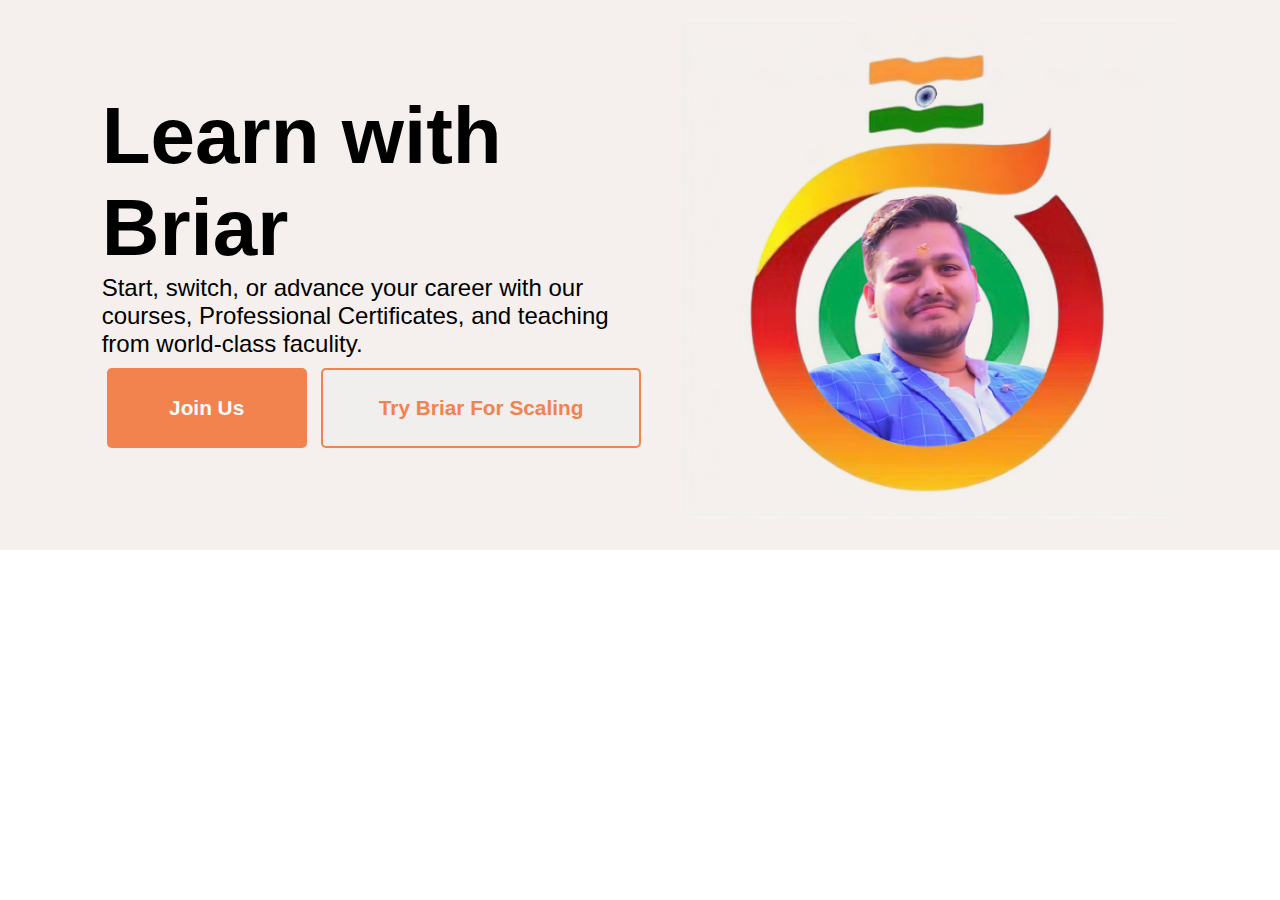
<file: Some Other Designs/index.html>
<!DOCTYPE html>
<html lang="en">
  <head>
    <meta charset="UTF-8" />
    <meta name="viewport" content="width=device-width, initial-scale=1.0" />
    <title>Interactive Div</title>
    <link rel="stylesheet" href="style.css" />
  </head>
  <body>
    <section>
      <div class="Container1">
        <div class="item11">
          <h1>Learn with Briar</h1>
          <p>
            Start, switch, or advance your career with our courses, Professional
            Certificates, and teaching from world-class faculity.
          </p>
          <button class="btn btn1">Join Us</button>
          <button class="btn btn2">Try Briar For Scaling</button>
        </div>
        <div class="item12">
          <img src="image/imageR.jpg" class="imageR" />
        </div>
      </div>
    </section>

    <!-- <section>
      <div class="container2">
        <div class="item21">
          <img src="image/imageL.png" class="imageL" />
        </div>
        <div class="item22">
          <div class="i221">
            <h2>Finished a Professional Certificate?</h2>
            <p>
              Get resources and support to guide you through the job search
              process.
            </p>
          </div>
          <div class="i222">
            <h3>Showcase your skills</h3>
            <p>Present real-world projects to potential employers.</p>
            <h3>Enhance your resume</h3>
            <p>Get support to build a standout resume and LinkedIn profile.</p>
            <h3>Ace your interview</h3>
            <p>
              Practice and improve your interview skills with virtual feedback.
            </p>
          </div>
        </div>
      </div>
    </section> -->
  </body>
</html>
</file>
<file: css/style.css>
/* 1) Navigation Bar */
/* 2) First Slidder */
/* 3) Story */
/* 4) Qwetions */
/* 5) interest */
/* 6) Disc */
/* 7) info */
/* 8) slider 3 */
/* 9) what we do */

/* 1) Navigation Bar */
body {
  background-color: black;
}

.navi {
  height: 70px;
  border: 2px solid white;
  border-radius: 8px;
}

.na {
  margin-top: 0.2rem;
  padding: 20px;
}

.ne {
  margin-left: 300px;
  margin-top: 1.5rem;
}

.nv {
  margin-left: 40px;
  margin-top: 1.5rem;
}

.search {
  margin-left: 30px;
  margin-top: 1.7rem;
}

.tata {
  margin-left: 30px;
}

/* 2) First Slidder */
.anc {
  text-decoration: none;
  color: white;
}
.anc:hover {
  text-decoration: none !important;
  color: white !important;
  border-bottom: 2px solid rgb(227, 12, 120);
  padding-bottom: 6px;
}

.con {
  font-family: basic-bold;
  color: white !important;
}
.ani {
  margin: 100px auto !important;
}
.a {
  border: none;
}
.a:hover {
  transform: scale(1.2);
  transition: 2.5s;
}
.btn1 {
  border-radius: 40px;
}
.btn1 a {
  text-decoration: none !important;
  color: white;
}

/* 3) Story */
.story {
  height: 316.67px;
  width: 100%;
  display: flex;
}

.snap {
  color: aliceblue;
  margin-top: -58px;
  line-height: 2;
}

.storyp1 {
  color: aliceblue;
  margin-top: 30px;
  text-align: center;
}

.story1 {
  height: 150px;
  width: 150px;
  object-fit: cover;
  border: 3.5px solid rgb(227, 12, 120);
  border-radius: 100%;
  margin-top: 40px;
  margin-left: 90px;
  padding: 10px;
}

/* 4) Qwetions */
.qwe {
  top: 1029.67px;
  height: 660px;
  width: 100%;
  display: flex;
}
.text1 {
  position: relative;
  height: 500px;
  width: 706.44px;
}
.para2 {
  position: absolute;
  top: 180px;
  left: 75px;
  color: gray;
}
.heading2 {
  position: absolute;
  top: 280px;
  left: 75px;
  color: white;
}

/* 5) interest */
.interest {
  position: relative;
  height: 616.89px;
  width: 100%;
}
.link1 {
  position: absolute;
  top: 25px;
  left: 1390px;
  color: white;
}
.heading3 {
  color: white;
}
.int1 {
  display: flex;
  margin-top: 35px;
}
.interest1 a {
  text-decoration: none;
  color: white;
  padding: 25px;
}
.link2 {
  position: absolute;
  top: 370px;
  left: 40px;
}
.link3 {
  position: absolute;
  top: 370px;
  left: 540px;
}
.link4 {
  position: absolute;
  top: 370px;
  left: 1040px;
}
.link5 {
  position: absolute;
  top: 70px;
  left: 25px;
}
.link6 {
  position: absolute;
  top: 70px;
  left: 540px;
}
.link7 {
  position: absolute;
  top: 70px;
  left: 1040px;
}
.heading4 {
  color: aliceblue;
}

/* 6) Disc */

.disc {
  height: 1031px;
  width: 100%;
}

/* 7) info */

.info {
  background-color: white;
  position: relative;
  height: 684px;
  width: 1519.2px;
}

.banner {
  height: 436px;
  width: 771px;
  position: absolute;
  top: 110px;
  left: 710px;
  background-color: white;
}

.text-image-banner-heading {
  font-size: 0.875rem;
  line-height: 1.5rem;
  letter-spacing: 0.15em;
  color: #747678;
  font-family: Basis-bold;
  margin-left: 50px;
  margin-top: 70px;
}

.text-image-banner-title {
  font-family: Houschka-medium;
  font-size: 2.5rem;
  line-height: 2.5rem;
  color: #b03c00;
  margin-left: 50px;
}

.p1 {
  margin-left: 50px;
  color: #747678;
}

.p2 a {
  text-decoration: none !important;
  color: black;
  margin-left: 50px;
  font: 18px basis-medium;
}

.rarrow {
  background-color: black;
  border-radius: 50%;
  color: #fff;
  padding: 8px;
}

.rarrow:hover {
  background-color: #fff;
  color: black;
}

/* 8) slider 3 */
.slide3 {
  height: 816px;
  width: 1519.2px;
}

/* 9) what we do */
.wwdo {
  background-color: white;
  height: 684px;
  width: 1519.2px;
  position: relative;
}
.bannerimg {
  margin-left: 369px;
}
.banner2 {
  height: 436px;
  width: 771px;
  position: absolute;
  top: 110px;
  left: 15px;
  background-color: white;
}

/* footer */
.a {
  background-color: #212529;
}

.foot-menu {
  list-style-type: none;
  overflow: auto;
}

.foot-items {
  font-size: 0.75rem;
  margin: 20px 0px;
}

.foot-link {
  text-decoration: none;
  color: #c9c9ce;
}
.foot-link:hover {
  color: #fff;
}
.foot1 {
  background-color: black;
  height: 96px;
  width: 1519.2px;
}
.tcsl {
  margin-top: 13px;
  margin-left: 120px;
}
.p3 {
  font-family: Basis-regular;
  font-size: 0.7rem;
  color: #f4f3f9;
  margin-top: 43px;
  margin-left: 65px;
}
.instafecc {
  list-style-type: none;
  display: flex;
  margin-top: 38px;
  margin-left: -45px;
}
.p4 {
  margin-top: 25px;
  font-family: basis-regular;
  font-size: 12px;
}
.p4 a {
  text-decoration: none;
  color: #c9c9ce;
}
.p4 a:hover {
  color: white;
  border-bottom: 1px solid white;
}
</file>
<file: css/style1.css>
body {
  background-color: black;
}
/* 1) Navigation Bar */
.nvmain {
  background-color: #1e2222 !important;
  height: 72px;
}
.lg-1 {
  width: 150px;
}
.nl-1 {
  color: white !important;
  margin: 15px;
}
.nl-1:hover {
  text-decoration: rgb(227, 12, 120) underline;
  text-underline-offset: 15px;
}
.nl-2 {
  font-family: basic-bold;
  color: white !important;
  margin: 17px;
  margin-left: 243px;
}
.nl-2:hover {
  text-decoration: underline;
  text-underline-offset: 1px;
}
.nl-3 {
  font-family: basic-bold;
  color: white !important;
  margin: 17px;
  margin-left: 30px;
}
.nl-3:hover {
  text-decoration: underline;
  text-underline-offset: 1px;
}
.lg-2 {
  margin-top: 15px;
  margin-left: 5px;
}
.lg-3 {
  margin-left: 5px;
}

/* 2) First Slidder */
.ani {
  margin-top: 150px !important;
  margin: 0px auto;
}

.a {
  border: none;
}

.a:hover {
  transform: scale(1.2);
  transition: 2.5s;
}

.btn1 {
  border-radius: 40px;
}

.btn1 a {
  text-decoration: none !important;
  color: white;
}
.sl-1 {
  opacity: 0.3;
}

/* 3) Story */
.story {
  height: 316.67px;
  width: 100%;
  display: flex;
  flex-wrap: wrap;
  justify-content: center;
  align-items: center;
}

.snap {
  color: aliceblue;
  margin-top: -48px;
  line-height: 2;
}

.storyp1 {
  color: aliceblue;
  margin-top: 30px;
  text-align: center;
}

.story1 {
  height: 150px;
  width: 160px;
  object-fit: cover;
  border: 3.5px solid rgb(227, 12, 120);
  border-radius: 100%;
  margin: 40px;
  padding: 10px;
}

/* 4) Qwetions */
.qwe {
  height: 660px;
  width: 100%;
  display: flex;
  flex-wrap: wrap;
  justify-content: center;
  align-items: center;
}

.text1 {
  position: relative;
  height: 500px;
  width: 100%;
}

.para2 {
  position: absolute;
  top: 85px;
  left: 5%;
  color: gray;
}

.heading2 {
  position: absolute;
  top: 145px;
  left: 5%;
  color: white;
}

/* 5) interest */
.interest {
  height: 616.89px;
  width: 100%;
}

.int-h1 {
  color: white;
}

.int-h2 {
  margin-left: 580px;
}

.int-h2 a {
  text-decoration: none;
  color: white;
}

.int-col {
  margin-top: 30px;
}

.int-img {
  position: relative;
  border-radius: 10px;
  opacity: 0.5;
}

.int-heading a {
  position: absolute;
  top: 35px;
  left: 40px;
  text-decoration: none;
  color: rgb(30, 28, 28);
  border: 1px solid black;
  padding: 10px;
  border-radius: 25px;
  background-color: #747678;
}

.int-para a {
  position: absolute;
  top: 350px;
  left: 40px;
  text-decoration: none;
  color: white;
  font-family: basis-regular;
  font-size: 23px;
}

/* 6) Disc */
.disc {
  height: 590px;
  width: 100%;
  background-color: black;
}

.heading4 {
  color: aliceblue;
}

.tabs {
  margin-top: 50px;
  background-color: black;
}

.tabs-div {
  background-color: rgb(3, 3, 3);
  height: 400px;
  position: relative;
  opacity: 0.3;
}

.tabs-buttn {
  position: absolute;
  bottom: -8%;
  left: 15%;
  width: 60%;
  border: none;
  height: 100px;
}

.active1 {
  opacity: 1;
  transform: scale(1.1);
  transition: all 1s;
}

.active2 {
  bottom: -3%;
  border: 2px solid rgb(247, 6, 199);
}

.img-fluid {
  height: 400px;
  position: relative;
  opacity: 0.6;
}

.tabs-buttn {
  background-color: black;
  color: white;
  border: 2px solid rgb(247, 6, 199);
}

.bnhe4 {
  position: absolute;
  top: 20px;
  left: 30px;
  font-family: Houschka-medium;
  color: rgb(247, 248, 246);
}

.bnp a {
  position: absolute;
  top: 80px;
  left: 30px;
  text-decoration: none;
  color: #fff;
  border: 2px solid white;
  padding: 10px;
  border-radius: 15px;
}

.bnp1 a {
  position: absolute;
  top: 140px;
  left: 30px;
  text-decoration: none;
  color: #fff;
  border: 2px solid white;
  padding: 10px;
  border-radius: 15px;
}

/* 7) info */
.info {
  background-color: white;
  height: 684px;
  width: 100%;
  position: relative;
}

.b1 {
  height: 436px;
  width: 771px;
  position: absolute;
  top: 110px;
  left: 70%;
  transform: translateX(-50%);
  background-color: white;
}

.bnheup {
  font-size: 0.875rem;
  line-height: 1.5rem;
  letter-spacing: 0.15em;
  color: #747678;
  font-family: Basis-bold;
  margin-left: 50px;
  margin-top: 70px;
}

.text-image-banner-title {
  font-family: Houschka-medium;
  font-size: 2.5rem;
  line-height: 2.5rem;
  color: #b03c00;
  margin-left: 50px;
}

.p1 {
  margin-left: 50px;
  color: #747678;
}

.p2 a {
  text-decoration: none !important;
  color: black;
  margin-left: 50px;
  font: 18px basis-medium;
}

.rarrow {
  background-color: rgb(0, 0, 0);
  border-radius: 50%;
  color: #fff;
  padding: 8px;
}

.rarrow:hover {
  background-color: #fff;
  color: black;
}

/* 8) slider 3 */
.slide3 {
  height: 550px;
  width: 100%;
  background-color: black;
}

.ba-mheading {
  font-family: Houschka-medium;
  font-size: 32px;
  color: white;
}

.bai {
  margin-top: 30px;
  background-color: black;
}

.img-ba {
  height: 450px;
  width: 350px;
  border-radius: 5px;
  position: relative;
  transform: scale(1);
  opacity: 0.7;
}

.img-ba:hover {
  transform: scale(1.04);
  transition: transform 3s;
}

.ba-heading {
  position: absolute;
  top: 200px;
  left: 30px;
  font-family: Houschka-medium;
  font-size: 2.5rem;
}

.ba-heading a {
  text-decoration: none;
  color: white;
}

.ba-para {
  position: absolute;
  top: 300px;
  left: 30px;
  font-family: Basis-regular;
  font-size: 1.125rem;
}

.ba-para a {
  text-decoration: none;
  color: white;
}

.ba-para1 {
  position: absolute;
  top: 390px;
  left: 30px;
  padding: 5px;
}

.ba-para1 a {
  text-decoration: none;
  color: rgb(247, 6, 199);
}

/* 9) what we do */
.wwdo {
  background-color: white;
  height: 684px;
  width: 100%;
  position: relative;
}

.bannerimg {
  margin-left: 369px;
}

.banner2 {
  height: 436px;
  width: 771px;
  position: absolute;
  top: 110px;
  left: 25%;
  transform: translateX(-50%);
  background-color: white;
}

/* footer */
.a {
  background-color: #212529;
}

.foot-menu {
  list-style-type: none;
  overflow: auto;
}

.foot-items {
  font-size: 0.75rem;
  margin: 20px 0px;
}

.foot-link {
  text-decoration: none;
  color: #c9c9ce;
}

.foot-link:hover {
  color: #fff;
}

.foot1 {
  background-color: black;
  height: 96px;
  width: 100%;
}

.tcsl {
  margin-top: 13px;
  margin-left: 120px;
}

.p3 {
  font-family: Basis-regular;
  font-size: 0.7rem;
  color: #f4f3f9;
  margin-top: 43px;
  margin-left: 65px;
}

.instafecc {
  list-style-type: none;
  display: flex;
  margin-top: 38px;
  margin-left: -45px;
}

.p4 {
  margin-top: 25px;
  font-family: basis-regular;
  font-size: 12px;
}

.p4 a {
  text-decoration: none;
  color: #c9c9ce;
}

.p4 a:hover {
  color: white;
  border-bottom: 1px solid white;
}

/* Media Queries */
@media screen and (max-width: 768px) {
  /* Adjust styles for smaller screens */

  /* 1) Navigation Bar */
  .ne {
    margin-left: 0;
  }

  .nv {
    margin-left: 0;
  }

  /* 3) Story */
  .story {
    margin-top: 60px;
    margin-bottom: 20px;
    height: auto;
    flex-direction: column;
    align-items: center;
  }

  .story1 {
    margin: 40px;
  }

  .storyp1 {
    margin-top: 20px;
  }

  /* 4) Qwetions */
  .qwe {
    height: auto;
  }

  .text1 {
    position: static;
    height: auto;
  }

  .para2,
  .heading2 {
    position: static;
    top: auto;
    left: auto;
  }

  /* 5) interest */
  .interest {
    height: auto;
  }

  .int1 {
    flex-direction: column;
  }

  .interest1 a {
    padding: 10px;
  }

  .link2,
  .link3,
  .link4 {
    position: static;
    top: auto;
    left: auto;
  }

  /* 7) info */
  .banner {
    height: auto;
    width: 90%;
    left: 50%;
    transform: translateX(-50%);
  }

  /* 9) what we do */
  .wwdo {
    height: auto;
  }

  .banner2 {
    height: auto;
    width: 90%;
    left: 50%;
    transform: translateX(-50%);
  }

  /* footer */
  .tcsl {
    margin-left: 0;
  }
}
</file>
<file: Some Other Designs/style.css>
* {
  font-family: Arial, sans-serif;
  margin: 0;
  padding: 0;
}
section {
  height: 550px;
  width: auto;
  background-color: #f5efed;
}

/* ------------------------------------------------------Container1---------------------------------------- */

.Container1 {
  height: 550px;
  width: 1400;
  margin: 0px 70px;
  background-color: #f5efed;
  display: flex;
  justify-content: space-evenly;
  align-items: center;
  flex-wrap: wrap;
}
.item11 {
  width: 550px;
}
.Container1 .item11 h1 {
  font-size: 5rem;

  margin-top: -3px;
}
.Container1 .item11 p {
  font-size: 1.5rem;
}
.btn {
  height: 80px;
  font-size: 1.3rem;
  font-weight: 800;
  color: #f26827;
  border: 2.5px solid #f26827;
  border-radius: 5px;
  margin: 10px 5px;
  padding: 12px 32px;
  opacity: 0.8;
}
.btn1 {
  width: 200px;
  background-color: #f26827;
  color: white;
}
.btn2 {
  width: 320px;
}
.item12 {
  height: 505px;
  width: auto;
}
.item12 .imageR {
  height: 495px;
  width: auto;
  opacity: 1;
}

.btn:hover {
  opacity: 1;
}

/* @media screen and (max-width: 350px) {
  .Container1 .item11 h1 {
    font-size: 2rem;
  }
  .Container1 .item11 p {
    font-size: 0.9rem;
    margin-top: 5px;
  }
  .btn1 {
    height: 20px;
    width: 100px;
    padding: 1px 4px;
    font-size: 0.7rem;
  }

  .btn2 {
    height: 20px;
    width: 220px;
    padding: 1px 4px;
    font-size: 0.7rem;
  }
  .item12 .imageR {
    margin: 250px 0px;
    height: 250px;
    width: auto;
  }
} */

@media screen and (min-width: 350px) and (max-width: 860px) {
  .btn1 {
    height: 50px;
    width: 150;
    padding: 6px 16px;
  }
  .btn2 {
    height: 50px;
    width: 270;
    padding: 6px 16px;
  }
  .item12 {
    height: 300px;
  }
}

@media screen and (min-width: 860px) and (max-width: 1020px) {
  img.imageR {
    margin: 100px 0px;
    height: 250px;
    width: auto;
  }
}
@media screen and (min-width: 1020px) and (max-width: 1275px) {
  img.imageR {
    margin: 80px 0px;
    height: 300px;
    width: auto;
  }
}

/* ------------------------------------------------------Container2---------------------------------------- */
/* 
.container2 {
  height: 550px;
  display: flex;
  align-items: center;
  justify-content: space-evenly;
  flex-wrap: wrap;
  
}

.item21 .imageL {
  height: 500px;
  width: 600px;
}
.item22 {
  height: 550px;
  width: 600px;
  line-height: 1.8rem;
  margin: 0px 50px;
}
.item22 .i221 h2 {
  margin-top: 80px;
  font-size: 0.8rem;
}
.item22 .i221 p {
  font-size: 1.8rem;
}

.item22 .i222 {
  margin-top: 60px;
}
.item22 .i222 h3 {
  margin-top: 15px;
  font-size: 1.4rem;
}

.item22 .i222 p {
  font-size: 1.1rem;
} */
</file>
